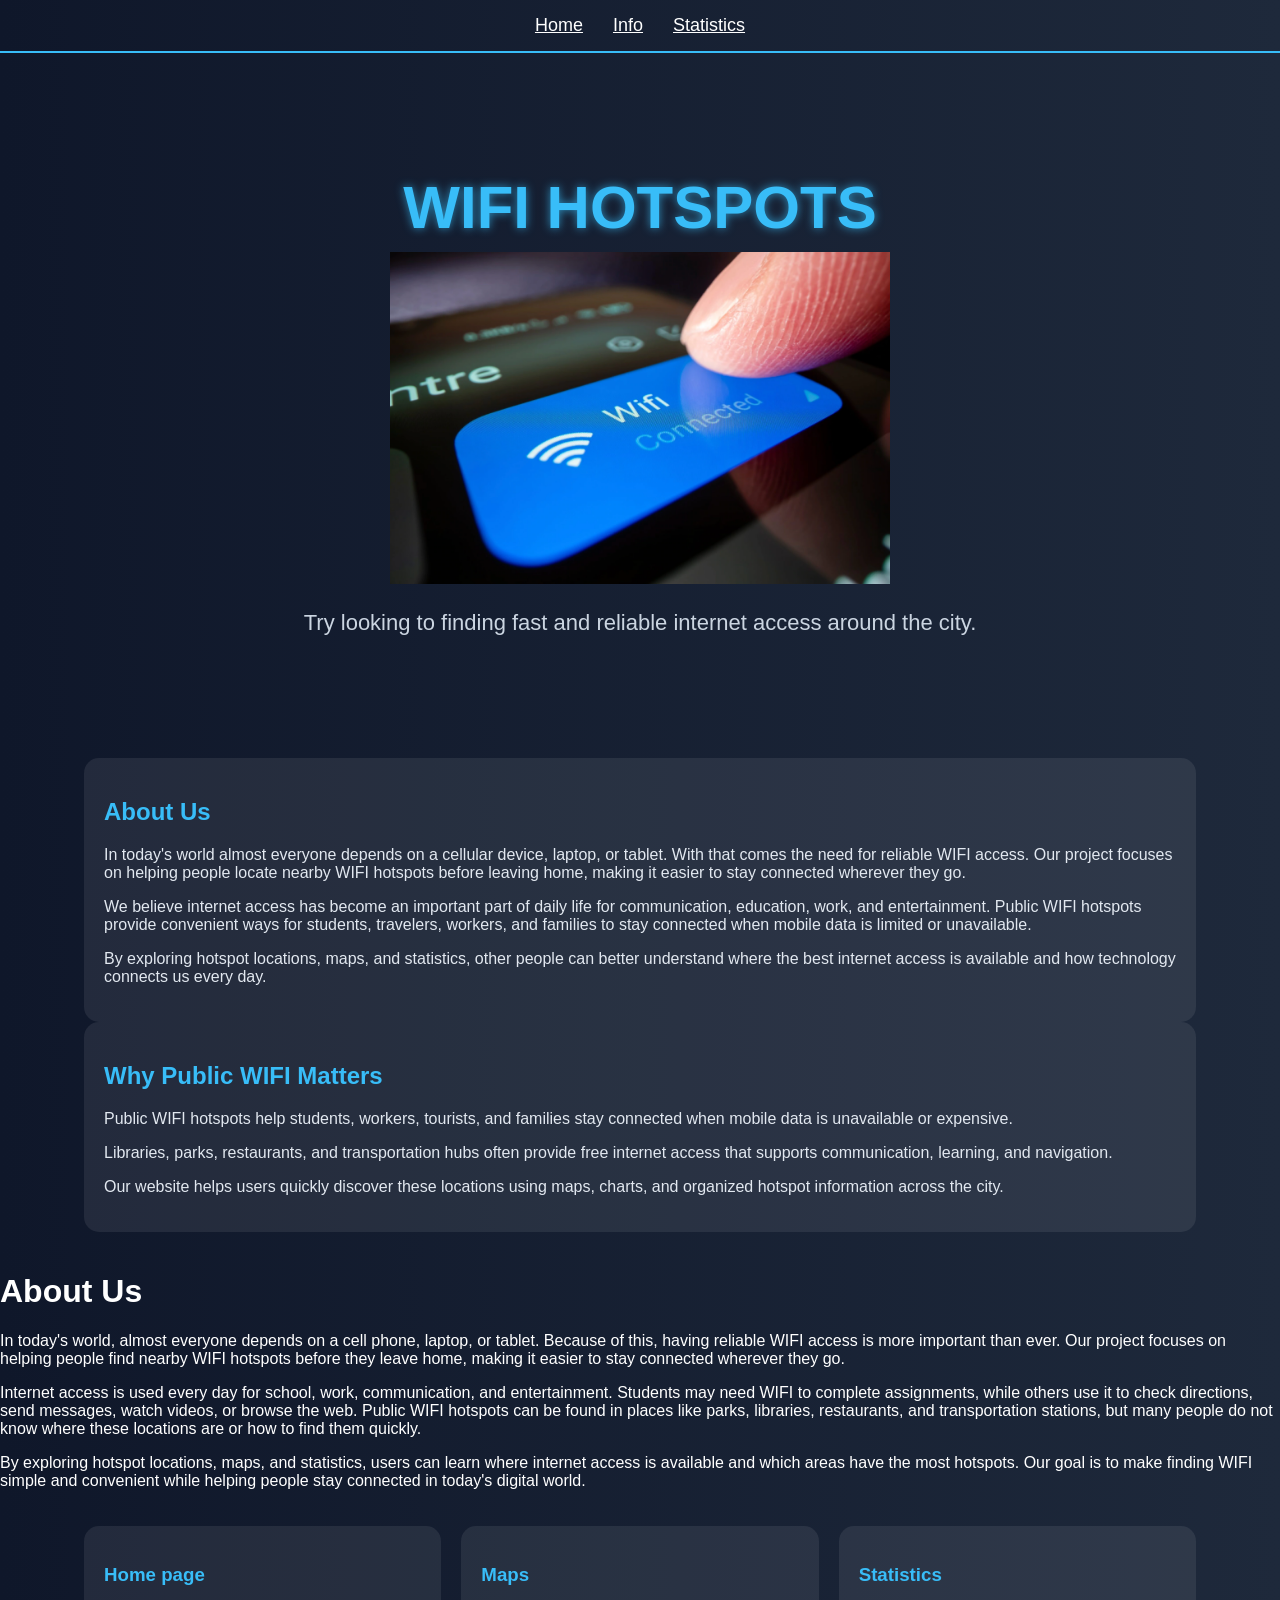
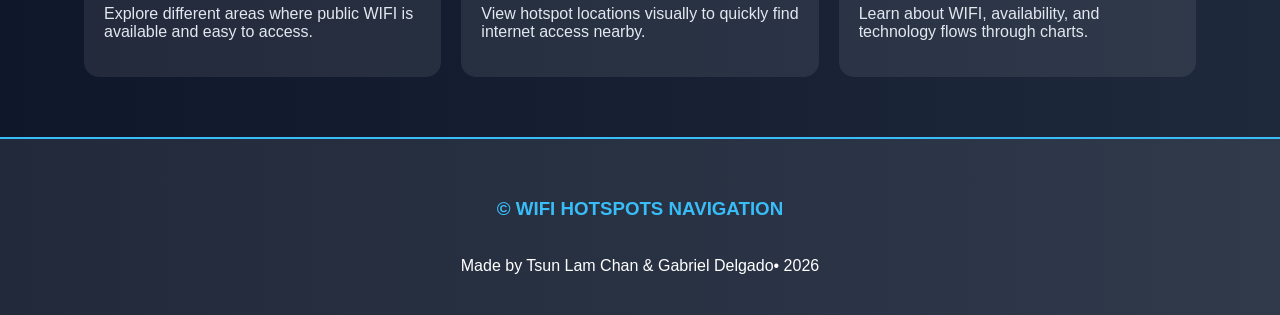
<file: Project/index.html>
<!DOCTYPE html>
<html>

<head>
  <meta charset="utf-8">
  <meta name="viewport" content="width=device-width">
  <title>WiFi Hotspots</title>

  <link href="style.css" rel="stylesheet" type="text/css" />
</head>

<body>

  <nav class="nav">
    <a href="index.html"> Home </a>
    <a href="maps.html"> Info </a>
    <a href="charts.html">Statistics </a>
  </nav>

  <div id="banner" class="container center">
    <h1>WIFI HOTSPOTS</h1>

        <img src="wifi1.png" style="width:500px;">

    <p class="subtitle">
     Try looking to finding fast and reliable internet access around the city.
    </p>
  </div>

 <div class="container">

  <div class="card">
    <h2>About Us</h2>

    <p>
      In today's world almost everyone depends on a cellular device,
      laptop, or tablet. With that comes the need for reliable WIFI access.
      Our project focuses on helping people locate nearby WIFI hotspots
      before leaving home, making it easier to stay connected wherever they go.
    </p>

    <p>
      We believe internet access has become an important part of daily life for communication, 
      education, work, and entertainment. Public WIFI hotspots provide convenient ways for students, 
      travelers, workers, and families to stay connected when mobile data is limited or unavailable.
    </p>

    <p>
      By exploring hotspot locations, maps, and statistics, other people can better
      understand where the best internet access is available and how technology
      connects us every day.
    </p>
  </div>

  <div class="card">
    <h2>Why Public WIFI Matters</h2>

    <p>
      Public WIFI hotspots help students, workers, tourists, and families stay
      connected when mobile data is unavailable or expensive.
    </p>

    <p>
      Libraries, parks, restaurants, and transportation hubs often provide
      free internet access that supports communication, learning, and navigation.
    </p>

    <p>
      Our website helps users quickly discover these locations using maps,
      charts, and organized hotspot information across the city.
    </p>


  </div>

</div>

      <h1> About Us </h1>
<p>
  In today's world, almost everyone depends on a cell phone, laptop, or tablet.
  Because of this, having reliable WIFI access is more important than ever.
  Our project focuses on helping people find nearby WIFI hotspots before they
  leave home, making it easier to stay connected wherever they go.
</p>

<p>
  Internet access is used every day for school, work, communication, and
  entertainment. Students may need WIFI to complete assignments, while others
  use it to check directions, send messages, watch videos, or browse the web.
  Public WIFI hotspots can be found in places like parks, libraries, restaurants,
  and transportation stations, but many people do not know where these locations
  are or how to find them quickly.
</p>

<p>
  By exploring hotspot locations, maps, and statistics, users can learn where
  internet access is available and which areas have the most hotspots. Our goal
  is to make finding WIFI simple and convenient while helping people stay
  connected in today's digital world.
</p>
    </div>
  

  </div>

  <div class="container cards">

    <div class="card">
      <h3>Home page</h3>
      <p>
        Explore different areas where public WIFI is available and easy to access.
      </p>
    </div>

    <div class="card">
      <h3>Maps</h3>
      <p>
        View hotspot locations visually to quickly find internet access nearby.
      </p>
    </div>

    <div class="card">
      <h3>Statistics</h3>
      <p>
        Learn about WIFI, availability, and technology flows through charts.
      </p>
    </div>

  </div>

<div id="footer" class="container center">    
  <h3>© WIFI HOTSPOTS NAVIGATION</h3>
  <br>
    Made by Tsun Lam Chan & Gabriel Delgado• 2026
  </div>

</body>

</html>
</file>
<file: Project/style.css>
body {
  margin: 0;
  font-family: Arial;
  background: linear-gradient(to right, #0f172a, #1e293b);
  color: white;
}

.container{
  width: 90%;
  margin: auto;
  padding: 20px;
  box-sizing: border-box;
}

.center{
  text-align: center;
}

.nav{
    display: flex;
    justify-content: center;
    padding: 15px;
    border-bottom: 2px solid #38bdf8;
    width: 100%;
    box-sizing: border-box;
}

.nav a{
    color: white;
    font-size: 18px;
    margin: 0 15px;
}
.nav a:hover {
  color: #38bdf8;
}

#banner {
  padding: 80px 20px;
}

#banner h1 {
  font-size: 60px;
  margin-bottom: 10px;
  color: #38bdf8;
  text-shadow: 0px 0px 10px rgba(56,189,248,0.7);
}

.subtitle {
  font-size: 22px;
  color: #cbd5e1;
}

.cards {
  display: flex;
  justify-content: center;
  flex-wrap: wrap;
  gap: 20px;
}

.card{
  background-color: rgba(255,255,255,0.08);
  border-radius: 15px;
  padding: 20px;
  width: 100%;
  box-sizing: border-box;
  height: auto;
}

.card:hover {
  box-shadow: 0px 8px 20px rgba(56,189,248,0.5);
}

.card h2{
  color: #38bdf8;
}

.card h3 {
  color: #38bdf8;
}

.card p {
  height: 1.6;
  color: #e2e8f0;
}

.intro {
  width: 100%;
  max-width: 900px;
  text-align: center;
}

#footer {
  width: 100%;
  padding: 40px 20px;
  background-color: rgba(255,255,255,0.08);
  border-top: 2px solid #38bdf8;
  text-align: center;
  box-sizing: border-box;
  margin-top: 40px;
}

#footer h3 {
  color: #38bdf8;
}

.info {
  display: flex;
  gap: 30px;
  align-items: stretch;
  flex-wrap: wrap;
}

.card {
  flex: 1;
  min-width: 300px;
}

.card ul {
  padding-left: 20px;
  line-height: 1.8;
  color: #e2e8f0;
}

#output {
  display: flex;
  gap: 20px;
  width: 100%;
}

#leftPanel { 
         height: 600px; 
          overflow-y: auto; 
          display: flex; 
           flex-wrap: wrap; 
           gap: 12px; 
}

#map{
  height: 600px;
  border-radius: 20px;
}

.fitted {
  width: 100%;
  margin-bottom: 0;
  padding: 15px;
  box-sizing: border-box;
}

#chart{
  width: 90%;
  margin: 20px auto;
  min-height: 400px;
}

.search{
  display: flex;
  justify-content: center;
  align-items: center;
  gap: 10px;
  margin: 20px 0;
}

#leftPanel,#map{
  flex: 1;
}
</file>
